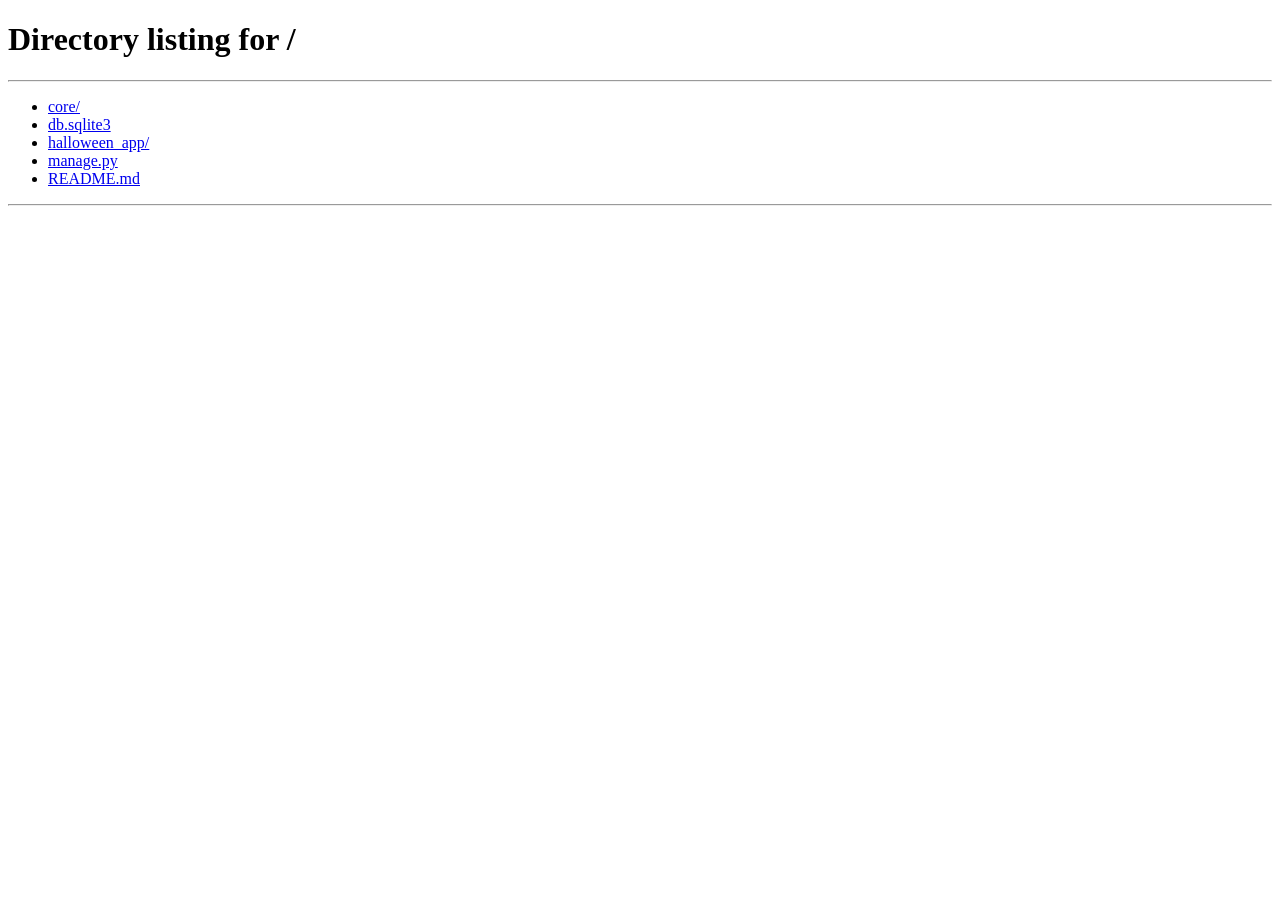
<file: halloween_app/templates/studio.html>
<!DOCTYPE html>
<html lang="pt-br">
<head>
<meta charset="UTF-8">
<meta name="viewport" content="width=device-width, initial-scale=1">
<title>O Estúdio | USP Fashion</title>
<link href="https://fonts.googleapis.com/css2?family=Bodoni+Moda:wght@600;700&family=DM+Sans:wght@400;500;700&display=swap" rel="stylesheet">
<style>
:root {
    --accent:#dc143c; --ivory:#f5f5f5; --muted:#b9b9b9;
    --font-title:'Bodoni Moda', Georgia, 'Times New Roman', serif;
    --font-body:'DM Sans', system-ui, -apple-system, 'Segoe UI', Roboto, sans-serif;
}
* { box-sizing:border-box; }
body {
    margin:0; padding:16px; min-height:100vh; color:var(--ivory);
    font-family:var(--font-body);
    background:radial-gradient(circle at 20% 0%, #1a0000, #050505 60%);
}
.back { color:var(--muted); text-decoration:none; font-size:.9rem; }
.wrap {
    max-width:1100px; margin:12px auto 0; display:grid; gap:24px;
    grid-template-columns:minmax(0,5fr) minmax(0,6fr);
}
@media (max-width:820px){ .wrap{ grid-template-columns:1fr; } }

/* FOTO + ROUPA */
.photo-card {
    position:relative; overflow:hidden; border-radius:16px;
    border:2px solid var(--accent); box-shadow:0 0 30px -6px var(--accent);
    transition:border-color .5s, box-shadow .5s;
}
#sprite { width:100%; aspect-ratio:1/1; object-fit:cover; display:block; transition:filter .6s; }
#outfit { position:absolute; inset:0; width:100%; height:100%; touch-action:none; cursor:grab; }
#o-in { filter:drop-shadow(0 1px 1.5px rgba(0,0,0,.55)); }
#o-in.pop { animation:pop .45s ease; }
@keyframes pop { from { opacity:0; transform:translateY(5px); } to { opacity:1; transform:none; } }
.era-badge {
    position:absolute; left:12px; bottom:12px; background:rgba(0,0,0,.72);
    padding:4px 12px; border-radius:99px; font-size:.8rem; border:1px solid var(--accent);
    pointer-events:none;
}
.fit { display:flex; align-items:center; gap:10px; margin-top:10px; font-size:.78rem; color:var(--muted); flex-wrap:wrap; }
.fit input[type=range] { flex:1; min-width:90px; accent-color:var(--accent); }
.fit button {
    background:transparent; color:var(--muted); border:1px solid #444; border-radius:8px;
    padding:4px 10px; font:inherit; font-size:.75rem; cursor:pointer;
}
.fit button:hover { border-color:var(--accent); color:var(--ivory); }
.pieces { margin-top:10px; }
.bubble {
    display:none; margin-top:14px; background:var(--ivory); color:#000;
    padding:12px 16px; border-radius:16px; font-weight:500; font-size:.95rem;
    box-shadow:4px 4px 0 var(--accent);
}
.bubble small { display:block; font-weight:400; opacity:.6; margin-bottom:2px; }

/* PAINEL */
h1 { font-family:var(--font-title); font-weight:700; letter-spacing:.5px; color:var(--accent); font-size:clamp(1.9rem,5vw,2.6rem); margin:0 0 4px; transition:color .5s; }
.sub { color:var(--muted); margin:0 0 18px; font-weight:400; }
.label { font-size:.75rem; text-transform:uppercase; letter-spacing:2px; color:var(--muted); margin-bottom:8px; font-weight:500; }
.chips { display:flex; flex-wrap:wrap; gap:8px; margin-bottom:18px; }
.chip {
    background:transparent; color:var(--ivory); border:1px solid #444; border-radius:99px;
    padding:8px 14px; cursor:pointer; font:inherit; font-size:.85rem; transition:.25s;
}
.chip:hover { border-color:var(--accent); }
.chip.active { background:var(--accent); border-color:var(--accent); color:#fff; font-weight:700; }
.btn {
    width:100%; padding:15px; border:none; border-radius:10px; cursor:pointer;
    background:var(--accent); color:#fff; font:inherit; font-weight:700;
    text-transform:uppercase; letter-spacing:2px; transition:.3s;
}
.btn:hover:not(:disabled) { filter:brightness(1.15); }
.btn:disabled { opacity:.6; cursor:wait; }

/* RESULTADO */
#result { margin-top:20px; }
.card { background:rgba(255,255,255,.04); border:1px solid #2a2a2a; border-radius:14px; padding:16px; margin-bottom:12px; }
.verdict { display:inline-block; padding:5px 12px; border-radius:99px; font-size:.85rem; font-weight:700; margin-bottom:12px; }
.v-combina { background:#12361f; color:#5dff9a; }
.v-parcial { background:#3a3012; color:#ffd24d; }
.v-contraste { background:#3a1218; color:#ff6b81; }
.look { font-size:1.05rem; line-height:1.55; }
.look b { color:#ffd700; display:block; font-size:.72rem; letter-spacing:2px; text-transform:uppercase; margin-bottom:4px; font-weight:700; }
.meter { margin:10px 0; }
.meter-head { display:flex; justify-content:space-between; font-size:.85rem; margin-bottom:4px; }
.bar { height:8px; background:#222; border-radius:99px; overflow:hidden; }
.bar i { display:block; height:100%; width:0; background:var(--accent); border-radius:99px; transition:width 1s ease; }
.note { font-size:.72rem; color:var(--muted); margin:6px 0 0; }
details { margin-top:8px; font-size:.9rem; }
summary { cursor:pointer; color:var(--muted); }
details p { margin:8px 0 0; line-height:1.55; }
.tags { display:flex; flex-wrap:wrap; gap:6px; }
.tag { background:#1c1c1c; border:1px solid #333; border-radius:8px; padding:5px 10px; font-size:.82rem; }
.skel { height:14px; border-radius:6px; margin:10px 0; background:linear-gradient(90deg,#1a1a1a,#2a2a2a,#1a1a1a); background-size:200% 100%; animation:sh 1.2s infinite; }
@keyframes sh { to { background-position:-200% 0; } }
.err { color:#ff6b81; }
@keyframes bounce { 0%,100%{transform:scale(1)} 50%{transform:scale(1.04)} }
.bounce { animation:bounce .5s ease; }

/* CLIMA HALLOWEEN */
body::before {
    content:""; position:fixed; inset:0; pointer-events:none; z-index:0;
    background:radial-gradient(ellipse at 50% 120%, rgba(139,0,0,.25), transparent 60%),
               radial-gradient(ellipse at 50% -20%, rgba(80,0,40,.3), transparent 60%);
}
.wrap, .back { position:relative; z-index:1; }
.bat { position:fixed; left:-10vw; font-size:1.5rem; opacity:.45; pointer-events:none; z-index:0; animation:fly 16s linear infinite; }
@keyframes fly {
    0%   { transform:translate(0,0); }
    25%  { transform:translate(30vw,-30px); }
    50%  { transform:translate(60vw,20px); }
    75%  { transform:translate(90vw,-20px); }
    100% { transform:translate(120vw,0); }
}
.vig { position:absolute; inset:0; pointer-events:none; opacity:0; transition:opacity .6s;
       background:radial-gradient(circle at 50% 45%, transparent 45%, rgba(0,0,0,.75) 100%); }
.drip { position:absolute; top:0; left:0; width:100%; height:44px; pointer-events:none;
        opacity:0; transform:translateY(-100%); transition:all .6s; }
.photo-card.terror .vig { opacity:1; }
.photo-card.terror .drip { opacity:1; transform:none; }
.photo-card.terror { animation:flicker 3.5s infinite; }
@keyframes flicker {
    0%,100%,50%,56% { box-shadow:0 0 34px -4px var(--accent); }
    53% { box-shadow:0 0 6px -6px var(--accent); }
}
.label.terror-label { color:#ff4d4d; }
@media (prefers-reduced-motion:reduce){ .bat, .photo-card.terror { animation:none; } }
</style>
</head>
<body>
<span class="bat" style="top:8%">🦇</span>
<span class="bat" style="top:22%; animation-delay:-7s; font-size:1.1rem">🦇</span>

<a class="back" href="/">← Trocar personagem</a>

<div class="wrap">
    <div>
        <div class="photo-card" id="photo-card">
            <img id="sprite" src="" alt="Personagem">
            <svg id="outfit" viewBox="0 0 100 100" preserveAspectRatio="xMidYMid meet">
                <g id="o-pos"><g id="o-in"></g></g>
            </svg>
            <span class="era-badge" id="era-badge"></span>
            <div class="vig"></div>
            <svg class="drip" viewBox="0 0 100 20" preserveAspectRatio="none">
              <path d="M0 0H100V4Q95 4 95 11Q95 15 92 11Q91 4 85 4Q75 4 72 4Q70 4 70 17Q66 19 66 4Q55 4 50 4Q46 4 46 9Q44 13 42 9Q40 4 30 4Q20 4 18 4Q16 4 16 15Q12 17 12 4Q6 4 0 4Z" fill="#8b0000"/>
            </svg>
        </div>

        <div class="fit">
            <span>Arraste a roupa na foto ·</span>
            <label for="size">Tamanho</label>
            <input type="range" id="size" min="50" max="170" value="100">
            <button onclick="resetPos()">Resetar</button>
            <button onclick="copyPos()">Copiar ajuste</button>
        </div>

        <div class="pieces">
            <div class="label">Peças do look</div>
            <div class="tags" id="pieces"></div>
        </div>

        <div class="bubble" id="bubble"></div>
    </div>

    <div>
        <h1 id="title">Fashion Studio</h1>
        <p class="sub" id="sub">Escolha um estilo e veja o look.</p>

        <div class="label">Eras da moda</div>
        <div class="chips" id="chips"></div>

        <div class="label terror-label">☠️ Especial terror</div>
        <div class="chips" id="chips-terror"></div>

        <button class="btn" id="go" onclick="requestOutfit()">Gerar análise de estilo ✨</button>
        <div id="result"></div>
    </div>
</div>

<script>
const ANIMALS = { quati:"Quati da EACH", galinha:"Galinha", flusp:"FLUSP" };

// Posição padrão da roupa em cada foto (x, y em unidades de 0 a 100; s = tamanho).
// Ajuste arrastando na tela, clique em "Copiar ajuste" e cole os valores aqui.
const DEFAULTS = {
  quati:   { x:0, y:0, s:1 },
  galinha: { x:0, y:0, s:1 },
  flusp:   { x:0, y:0, s:1 },
};

/* ---------- PEÇAS DE ROUPA (SVG, coordenadas 0-100) ----------
   Cabeça centrada em (50,30), olhos em y≈31, pescoço em y≈58. */
const T = "M14 100 L20 68 Q30 57 50 59 Q70 57 80 68 L86 100 Z"; // tronco

const plaid = (id, bg, ln) => `<defs><pattern id="${id}" width="8" height="8" patternUnits="userSpaceOnUse">
  <rect width="8" height="8" fill="${bg}"/><rect y="3" width="8" height="2" fill="${ln}"/>
  <rect x="3" width="2" height="8" fill="${ln}"/></pattern></defs>`;

const pearls = (n = 9) => Array.from({ length: n }, (_, i) => {
  const t = i / (n - 1);
  return `<circle cx="${(40 + 20 * t).toFixed(1)}" cy="${(60 + 12 * Math.sin(Math.PI * t)).toFixed(1)}" r="1.9" fill="#fffaf0" stroke="#cdbf9f" stroke-width=".4"/>`;
}).join("");

const crown = () => Array.from({ length: 7 }, (_, i) => {
  const deg = 200 + i * 23.3, a = deg * Math.PI / 180;
  const x = (50 + 21 * Math.cos(a)).toFixed(1), y = (28 + 21 * Math.sin(a)).toFixed(1);
  return `<ellipse cx="${x}" cy="${y}" rx="5" ry="2.2" transform="rotate(${(deg + 90).toFixed(0)} ${x} ${y})" fill="${i % 2 ? '#2ecc71' : '#3dff9a'}"/>`;
}).join("");

const ruff = (c1, c2) => Array.from({ length: 9 }, (_, i) =>
  `<circle cx="${(32 + i * 4.5).toFixed(1)}" cy="${(61 + 5 * Math.sin(Math.PI * i / 8)).toFixed(1)}" r="4" fill="${i % 2 ? c1 : c2}" stroke="rgba(0,0,0,.35)" stroke-width=".5"/>`).join("");

const stitches = Array.from({ length: 7 }, (_, i) =>
  `<path d="M${38 + i * 4} 21.5 V26.5" stroke="#2b0a0a" stroke-width="1"/>`).join("");

const ERAS = [
  /* ===== ERAS DA MODA ===== */
  { y:"1970", name:"70s Disco", color:"#ff9f1c", filter:"sepia(.55) saturate(1.5) contrast(1.05)",
    pieces:["Camisa de gola larga","Medalhão dourado","Óculos âmbar","Faixa de cabelo"],
    outfit:() => `
      <path d="${T}" fill="#e07b00"/>
      <path d="M50 59 L33 55 L24 76 L46 68 Z" fill="#fff0d0" stroke="#8a4b00" stroke-width=".8"/>
      <path d="M50 59 L67 55 L76 76 L54 68 Z" fill="#fff0d0" stroke="#8a4b00" stroke-width=".8"/>
      <path d="M50 66 L50 100" stroke="#8a4b00" stroke-width="1"/>
      <path d="M41 58 Q50 80 59 58" fill="none" stroke="#ffd700" stroke-width="1"/>
      <circle cx="50" cy="75" r="3.2" fill="#ffd700" stroke="#a67c00" stroke-width=".6"/>
      <path d="M32 21 Q50 11 68 21" fill="none" stroke="#ff9f1c" stroke-width="4" stroke-linecap="round"/>
      <path d="M32 25 Q50 15 68 25" fill="none" stroke="#fff0d0" stroke-width="1.4" stroke-linecap="round"/>
      <circle cx="41" cy="31" r="7" fill="rgba(255,150,0,.45)" stroke="#5a3000" stroke-width="1.6"/>
      <circle cx="59" cy="31" r="7" fill="rgba(255,150,0,.45)" stroke="#5a3000" stroke-width="1.6"/>
      <path d="M48 30 Q50 28 52 30" fill="none" stroke="#5a3000" stroke-width="1.6"/>` },

  { y:"1980", name:"80s Neon Pop", color:"#ff2fd6", filter:"saturate(1.8) contrast(1.1) hue-rotate(300deg)",
    pieces:["Jaqueta com ombreiras","Camiseta neon","Óculos wayfarer","Munhequeira de cabeça"],
    outfit:() => `
      <path d="M8 76 Q10 58 28 58 L31 72 Z" fill="#ff2fd6"/>
      <path d="M92 76 Q90 58 72 58 L69 72 Z" fill="#ff2fd6"/>
      <path d="${T}" fill="#ff2fd6"/>
      <path d="M36 60 L50 84 L64 60 Z" fill="#00e5ff"/>
      <path d="M16 90 L84 90" stroke="#00e5ff" stroke-width="2.2"/>
      <path d="M15 95 L85 95" stroke="#ffe600" stroke-width="1.4"/>
      <path d="M32 20 Q50 10 68 20" fill="none" stroke="#00e5ff" stroke-width="4.5" stroke-linecap="round"/>
      <rect x="34" y="27" width="14" height="9" rx="2" fill="rgba(0,229,255,.5)" stroke="#111" stroke-width="1.8"/>
      <rect x="52" y="27" width="14" height="9" rx="2" fill="rgba(0,229,255,.5)" stroke="#111" stroke-width="1.8"/>
      <path d="M48 30 H52" stroke="#111" stroke-width="1.8"/>` },

  { y:"1990", name:"90s Grunge", color:"#7a8b99", filter:"grayscale(.6) contrast(1.2) brightness(.9)",
    pieces:["Camisa de flanela","Camiseta de banda","Gorro de lã"],
    outfit:() => `${plaid("pl90","#9c1c1c","rgba(0,0,0,.45)")}
      <path d="${T}" fill="url(#pl90)"/>
      <path d="M41 60 Q50 74 59 60 L59 100 L41 100 Z" fill="#1d1d1d"/>
      <path d="M45 82 L55 82 M46 87 L54 87" stroke="#c9c9c9" stroke-width="1.2" stroke-linecap="round"/>
      <path d="M41 60 L36 70 L46 66 Z M59 60 L64 70 L54 66 Z" fill="#7d1515" stroke="#000" stroke-width=".5"/>
      <path d="M31 22 Q31 4 50 4 Q69 4 69 22 Z" fill="#6b7782"/>
      <rect x="30" y="19" width="40" height="8" rx="3" fill="#4f5a63"/>
      <path d="M34 19 V27 M40 19 V27 M46 19 V27 M52 19 V27 M58 19 V27 M64 19 V27" stroke="#3d464d" stroke-width=".8"/>` },

  { y:"2000", name:"Y2K", color:"#4dd2ff", filter:"saturate(1.5) brightness(1.1) hue-rotate(160deg)",
    pieces:["Colete metalizado","Gola de pelúcia rosa","Óculos minúsculos","Presilha de borboleta"],
    outfit:() => `
      <defs><linearGradient id="mt" x1="0" y1="0" x2="1" y2="1">
        <stop offset="0" stop-color="#e8f4ff"/><stop offset=".5" stop-color="#8fb4d6"/><stop offset="1" stop-color="#f4fbff"/></linearGradient></defs>
      <path d="${T}" fill="url(#mt)"/>
      <path d="M17 76 H83 M16 86 H84 M15 95 H85" stroke="rgba(0,0,0,.18)" stroke-width="1"/>
      <path d="M50 66 V100" stroke="#506b82" stroke-width="1.2"/>
      <path d="M31 62 Q50 76 69 62 L69 67 Q50 82 31 67 Z" fill="#ff8ad8"/>
      <rect x="35" y="29" width="12" height="5.5" rx="2.7" fill="rgba(77,210,255,.65)" stroke="#1b4d66" stroke-width="1.2"/>
      <rect x="53" y="29" width="12" height="5.5" rx="2.7" fill="rgba(77,210,255,.65)" stroke="#1b4d66" stroke-width="1.2"/>
      <path d="M47 31 H53" stroke="#1b4d66" stroke-width="1.2"/>
      <ellipse cx="59" cy="15" rx="4.2" ry="2.7" transform="rotate(-25 59 15)" fill="#ff8ad8"/>
      <ellipse cx="65" cy="15" rx="4.2" ry="2.7" transform="rotate(25 65 15)" fill="#4dd2ff"/>
      <circle cx="62" cy="15.5" r="1.1" fill="#fff"/>` },

  { y:"2016", name:"2016 Hipster", color:"#c9a227", filter:"sepia(.35) saturate(1.2) contrast(.95)",
    pieces:["Camisa xadrez","Boina","Óculos redondos"],
    outfit:() => `${plaid("pl16","#c9a227","rgba(90,60,0,.5)")}
      <path d="${T}" fill="url(#pl16)"/>
      <path d="M50 59 L50 100" stroke="#5a3d00" stroke-width="1.2"/>
      <path d="M41 60 L35 71 L46 66 Z M59 60 L65 71 L54 66 Z" fill="#a88518" stroke="#5a3d00" stroke-width=".5"/>
      <circle cx="50" cy="75" r=".9" fill="#5a3d00"/><circle cx="50" cy="86" r=".9" fill="#5a3d00"/>
      <path d="M32 22 Q36 8 54 9 Q68 10 68 22 Z" fill="#7a5a34"/>
      <path d="M32 22 Q22 23 24 27 L50 24 Z" fill="#5e4326"/>
      <circle cx="53" cy="8.5" r="1.5" fill="#5e4326"/>
      <circle cx="42" cy="32" r="6.5" fill="rgba(255,255,255,.08)" stroke="#1d1d1d" stroke-width="1.4"/>
      <circle cx="58" cy="32" r="6.5" fill="rgba(255,255,255,.08)" stroke="#1d1d1d" stroke-width="1.4"/>
      <path d="M48.5 31 Q50 29.5 51.5 31" fill="none" stroke="#1d1d1d" stroke-width="1.4"/>` },

  { y:"2020", name:"2020 E-Girl", color:"#b026ff", filter:"saturate(1.6) contrast(1.15) hue-rotate(250deg)",
    pieces:["Moletom roxo","Headset gamer","Corrente prateada","Coração"],
    outfit:() => `
      <path d="M26 68 Q28 50 50 52 Q72 50 74 68 L70 72 Q50 61 30 72 Z" fill="#6b17a3"/>
      <path d="${T}" fill="#9b30e8"/>
      <path d="M44 64 L43 82 M56 64 L57 82" stroke="#fff" stroke-width="1.2" stroke-linecap="round"/>
      <path d="M50 94 C41 87 43 79 50 84 C57 79 59 87 50 94 Z" fill="#ff7ad9"/>
      <path d="M38 60 Q50 80 62 60" fill="none" stroke="#e6e6e6" stroke-width="1.5" stroke-dasharray="2 1.2"/>
      <path d="M30 31 Q30 7 50 7 Q70 7 70 31" fill="none" stroke="#1b1b1b" stroke-width="3" stroke-linecap="round"/>
      <rect x="26.5" y="26" width="6" height="12" rx="3" fill="#1b1b1b" stroke="#d98bff" stroke-width="1"/>
      <rect x="67.5" y="26" width="6" height="12" rx="3" fill="#1b1b1b" stroke="#d98bff" stroke-width="1"/>
      <path d="M30 37 Q32 46 41 45" fill="none" stroke="#1b1b1b" stroke-width="1.8" stroke-linecap="round"/>
      <circle cx="42" cy="45" r="1.8" fill="#d98bff"/>` },

  { y:"2024", name:"Quiet Luxury", color:"#d8cbb8", filter:"saturate(.6) brightness(1.05) contrast(.95)",
    pieces:["Blazer bege","Colar de pérolas","Laço de cabelo","Óculos escuros"],
    outfit:() => `
      <path d="${T}" fill="#d9ccb8"/>
      <path d="M38 59 L50 88 L62 59 Z" fill="#fffaf2"/>
      <path d="M37 58 L50 90 L31 80 Z" fill="#c4b497" stroke="#a99a7c" stroke-width=".5"/>
      <path d="M63 58 L50 90 L69 80 Z" fill="#c4b497" stroke="#a99a7c" stroke-width=".5"/>
      <circle cx="50" cy="95" r="1.2" fill="#8a7a5c"/>
      ${pearls()}
      <path d="M60 14 L49 8 L49 20 Z" fill="#f5efe6" stroke="#bfae92" stroke-width=".6"/>
      <path d="M60 14 L71 8 L71 20 Z" fill="#f5efe6" stroke="#bfae92" stroke-width=".6"/>
      <circle cx="60" cy="14" r="2.6" fill="#e6dccb" stroke="#bfae92" stroke-width=".5"/>
      <rect x="33" y="27" width="15" height="10" rx="4" fill="rgba(20,20,20,.78)"/>
      <rect x="52" y="27" width="15" height="10" rx="4" fill="rgba(20,20,20,.78)"/>
      <path d="M48 31 H52" stroke="#222" stroke-width="1.4"/>` },

  { y:"2026", name:"Cyber-Organic", color:"#3dff9a", filter:"saturate(1.4) hue-rotate(80deg) contrast(1.05)",
    pieces:["Jaqueta bioluminescente","Visor de realidade aumentada","Coroa de folhas"],
    outfit:() => `
      <path d="${T}" fill="#0f2a1f" stroke="#3dff9a" stroke-width=".6"/>
      <path d="M50 62 V100 M30 74 H38 V86 M70 74 H62 V86" fill="none" stroke="#3dff9a" stroke-width="1.2" stroke-linecap="round"/>
      <circle cx="50" cy="62" r="1.4" fill="#3dff9a"/><circle cx="38" cy="86" r="1.4" fill="#3dff9a"/><circle cx="62" cy="86" r="1.4" fill="#3dff9a"/>
      <ellipse cx="30" cy="63" rx="7.5" ry="3" transform="rotate(-30 30 63)" fill="#2ecc71"/>
      <ellipse cx="70" cy="63" rx="7.5" ry="3" transform="rotate(30 70 63)" fill="#2ecc71"/>
      ${crown()}
      <rect x="32" y="26" width="36" height="9" rx="4.5" fill="rgba(61,255,154,.45)" stroke="#3dff9a" stroke-width="1.4"/>
      <path d="M37 29 H48" stroke="#fff" stroke-width="1" stroke-linecap="round" opacity=".8"/>` },

  /* ===== ESPECIAL TERROR ===== */
  { y:"vampiro", group:"terror", name:"🧛 Vampiro", color:"#c0112b", filter:"grayscale(.4) contrast(1.25) brightness(.85) saturate(1.2)",
    pieces:["Capa de gola alta","Jabô branco","Broche de rubi","Presas"],
    outfit:() => `
      <path d="M5 100 L13 66 Q50 46 87 66 L95 100 Z" fill="#7a0010"/>
      <path d="M10 100 L17 70 Q50 54 83 70 L90 100 Z" fill="#1a0006"/>
      <path d="${T}" fill="#141414"/>
      <path d="M44 59 L50 82 L56 59 Z" fill="#f5f5f5"/>
      <path d="M33 59 L24 34 L45 57 Z" fill="#141414" stroke="#8b0000" stroke-width="1"/>
      <path d="M67 59 L76 34 L55 57 Z" fill="#141414" stroke="#8b0000" stroke-width="1"/>
      <path d="M33 59 L28 44 L42 57 Z" fill="#7a0010"/>
      <path d="M67 59 L72 44 L58 57 Z" fill="#7a0010"/>
      <circle cx="50" cy="68" r="3" fill="#c0112b" stroke="#ffd700" stroke-width="1"/>
      <path d="M45.5 38 L47.5 44 L49.5 38 Z M50.5 38 L52.5 44 L54.5 38 Z" fill="#fff" stroke="#999" stroke-width=".3"/>
      <path d="M47.5 44 Q47 48 47.5 50" fill="none" stroke="#b00020" stroke-width="1.2" stroke-linecap="round"/>` },

  { y:"bruxa", group:"terror", name:"🧙 Bruxa", color:"#8e44d6", filter:"saturate(1.3) contrast(1.15) hue-rotate(250deg) brightness(.9)",
    pieces:["Chapéu pontudo","Túnica estrelada","Poção verde"],
    outfit:() => `
      <path d="M10 100 L16 66 Q50 50 84 66 L90 100 Z" fill="#3b1456"/>
      <path d="${T}" fill="#5a2a82"/>
      <path d="M40 59 Q50 70 60 59" fill="none" stroke="#ffd700" stroke-width="1.4"/>
      <circle cx="50" cy="71" r="2.6" fill="#7dff4d" stroke="#2c7a12" stroke-width=".8"/>
      ${[[30,80],[68,76],[40,92],[60,90],[24,92]].map(([x,y]) => `<circle cx="${x}" cy="${y}" r="1.3" fill="#ffd24d"/>`).join("")}
      <ellipse cx="50" cy="21" rx="23" ry="4.5" fill="#15101c"/>
      <path d="M37 21 Q45 14 47 4 L54 7 Q55 15 63 21 Z" fill="#1d1226"/>
      <rect x="38.5" y="16.5" width="23" height="3.6" fill="#8e44d6"/>
      <rect x="47" y="15.8" width="6" height="5" rx=".8" fill="none" stroke="#ffd700" stroke-width="1"/>` },

  { y:"mumia", group:"terror", name:"🪦 Múmia", color:"#c9b27a", filter:"sepia(.6) contrast(1.1) brightness(.95)",
    pieces:["Bandagens na cabeça","Tronco enfaixado","Faixa solta"],
    outfit:() => `
      <path d="${T}" fill="#e6d9b8"/>
      ${[70,76,82,88,94].map((y, i) => `<path d="M${16 + i % 2 * 2} ${y} L${84 - i % 2 * 2} ${y + (i % 2 ? -2 : 2)}" stroke="#a8966a" stroke-width="1"/>`).join("")}
      <path d="M70 60 Q80 76 72 92" fill="none" stroke="#e6d9b8" stroke-width="3.2" stroke-linecap="round"/>
      <path d="M30 14 L70 21 M30 20 L70 14 M31 25 L69 22" stroke="#e6d9b8" stroke-width="3.6" stroke-linecap="round"/>
      <path d="M31 41 L69 45 M31 46 L69 42" stroke="#e6d9b8" stroke-width="3.6" stroke-linecap="round"/>
      <path d="M30 14 L70 21 M31 41 L69 45" stroke="#a8966a" stroke-width=".6" transform="translate(0 1.6)"/>` },

  { y:"zumbi", group:"terror", name:"🧟 Zumbi", color:"#7fa84a", filter:"saturate(.7) hue-rotate(60deg) contrast(1.2) brightness(.85)",
    pieces:["Camisa rasgada","Manchas de sangue","Cicatriz na testa","Olheiras"],
    outfit:() => `
      <path d="${T}" fill="#4d5a3c"/>
      <path d="M14 100 L16 90 L22 95 L28 88 L34 96 L40 89 L46 97 L52 90 L58 98 L64 90 L70 96 L76 89 L84 95 L86 100 Z" fill="#23291a"/>
      <path d="M60 62 L70 72 L62 80 L72 92 L58 86 L52 70 Z" fill="#7a1010" opacity=".85"/>
      <circle cx="30" cy="80" r="2.4" fill="#8b0000"/><circle cx="35" cy="86" r="1.4" fill="#8b0000"/>
      <path d="M41 61 L36 70 L46 66 Z M59 61 L64 70 L54 66 Z" fill="#3a452b"/>
      <ellipse cx="50" cy="32" rx="17" ry="19" fill="rgba(110,150,70,.3)"/>
      <ellipse cx="41" cy="37" rx="6" ry="2" fill="rgba(30,40,20,.5)"/>
      <ellipse cx="59" cy="37" rx="6" ry="2" fill="rgba(30,40,20,.5)"/>
      <path d="M58 13 L65 25" stroke="#8b0000" stroke-width="1.6" stroke-linecap="round"/>
      <path d="M57 17 L61 15 M59.5 20.5 L63.5 18.5 M61.5 24 L65.5 22" stroke="#d9d0c0" stroke-width=".8"/>` },

  { y:"fantasma", group:"terror", name:"👻 Fantasma", color:"#9fd8ff", filter:"grayscale(.5) brightness(1.1) contrast(.95) hue-rotate(180deg)",
    pieces:["Lençol esvoaçante","Véu translúcido","Correntes e bola de ferro"],
    outfit:() => `
      <path d="M12 100 L18 64 Q50 54 82 64 L88 100 Q80 94 74 100 Q66 94 58 100 Q50 94 42 100 Q34 94 26 100 Q18 94 12 100 Z" fill="#f4f4f8" stroke="#c8c8d8" stroke-width=".8"/>
      <path d="M24 34 Q24 4 50 4 Q76 4 76 34 Q76 52 84 62 L16 62 Q24 52 24 34 Z" fill="rgba(255,255,255,.3)" stroke="rgba(255,255,255,.85)" stroke-width="1"/>
      <path d="M20 70 Q8 80 20 90" fill="none" stroke="#9a9aa8" stroke-width="1.6" stroke-dasharray="3 1.6"/>
      <circle cx="20" cy="93" r="4" fill="#55555f" stroke="#2c2c34" stroke-width=".8"/>` },

  { y:"frankenstein", group:"terror", name:"🔩 Frankenstein", color:"#6fbf5a", filter:"saturate(.8) hue-rotate(70deg) contrast(1.2) brightness(.9)",
    pieces:["Parafusos no pescoço","Testa quadrada","Cicatriz costurada","Jaqueta preta"],
    outfit:() => `
      <path d="${T}" fill="#1c1c1c"/>
      <path d="M41 60 L50 72 L59 60 L56 100 L44 100 Z" fill="#5d6770"/>
      <path d="M41 60 L33 74 L46 68 Z M59 60 L67 74 L54 68 Z" fill="#2b2b2b" stroke="#444" stroke-width=".6"/>
      <rect x="24" y="54" width="9" height="3" rx="1" fill="#9aa0a6"/><rect x="21" y="52.6" width="3" height="5.8" rx="1" fill="#bfc4c9"/>
      <rect x="67" y="54" width="9" height="3" rx="1" fill="#9aa0a6"/><rect x="76" y="52.6" width="3" height="5.8" rx="1" fill="#bfc4c9"/>
      <ellipse cx="50" cy="32" rx="17" ry="19" fill="rgba(90,160,70,.28)"/>
      <path d="M31 22 L31 8 L69 8 L69 22 Q50 17 31 22 Z" fill="#0f0f0f"/>
      <path d="M37 24 L63 24" stroke="#5a1a1a" stroke-width="1.3"/>
      ${stitches}` },

  { y:"palhaco", group:"terror", name:"🤡 Palhaço", color:"#ff2f6d", filter:"saturate(1.5) contrast(1.2) brightness(.9)",
    pieces:["Peruca vermelha","Sorriso pintado","Gola de babados","Macacão de bolinhas"],
    outfit:() => `
      <defs><pattern id="dt" width="9" height="9" patternUnits="userSpaceOnUse">
        <rect width="9" height="9" fill="#6a0dad"/><circle cx="4.5" cy="4.5" r="2" fill="#ffe600"/></pattern></defs>
      <path d="${T}" fill="url(#dt)"/>
      ${ruff("#00a8e8", "#ff2f6d")}
      <circle cx="25" cy="22" r="10" fill="#e8302b"/><circle cx="75" cy="22" r="10" fill="#e8302b"/>
      <circle cx="31" cy="12" r="7" fill="#e8302b"/><circle cx="69" cy="12" r="7" fill="#e8302b"/>
      <path d="M37 31 L41 25 L45 31 L41 36 Z" fill="rgba(0,168,232,.7)"/>
      <path d="M55 31 L59 25 L63 31 L59 36 Z" fill="rgba(0,168,232,.7)"/>
      <circle cx="50" cy="37" r="3.6" fill="#e8302b" stroke="#7a0000" stroke-width=".6"/>
      <path d="M36 40 Q50 54 64 40 M36 40 L32 35 M64 40 L68 35" fill="none" stroke="#d00018" stroke-width="2.4" stroke-linecap="round"/>
      <circle cx="62" cy="76" r="1.6" fill="#8b0000"/>` },

  { y:"lobisomem", group:"terror", name:"🐺 Lobisomem", color:"#e0a030", filter:"sepia(.4) contrast(1.25) brightness(.85) saturate(1.2)",
    pieces:["Orelhas peludas","Pelos e garras","Olhos amarelos","Presas"],
    outfit:() => `
      <path d="${T}" fill="#6b5238"/>
      <path d="M27 63 L33 71 L37 60 L42 70 L46 60 L50 71 L54 60 L58 70 L63 60 L67 71 L73 63 L73 58 L27 58 Z" fill="#8a6c48"/>
      <path d="M34 76 L44 96 M42 74 L52 94 M50 72 L60 92" stroke="#c0112b" stroke-width="1.6" stroke-linecap="round"/>
      <path d="M30 22 L32 3 L46 15 Z" fill="#6b5238"/><path d="M70 22 L68 3 L54 15 Z" fill="#6b5238"/>
      <path d="M33 17 L34 8 L41 14 Z M67 17 L66 8 L59 14 Z" fill="#d89a9a"/>
      <circle cx="41" cy="31" r="2.6" fill="rgba(255,200,0,.6)"/><circle cx="59" cy="31" r="2.6" fill="rgba(255,200,0,.6)"/>
      <path d="M45 39 L47 45 L49 39 Z M51 39 L53 45 L55 39 Z" fill="#fff"/>` },
];

/* ---------- ESTADO ---------- */
const params = new URLSearchParams(location.search);
const animal = params.get("animal");
if (!ANIMALS[animal]) { location.href = "/"; }

const $ = id => document.getElementById(id);
const esc = s => String(s ?? "").replace(/[&<>"']/g, c => ({"&":"&amp;","<":"&lt;",">":"&gt;",'"':"&quot;","'":"&#39;"}[c]));

let current = ERAS.find(e => e.y === "vampiro");
let token = 0;

/* ---------- POSIÇÃO DA ROUPA ---------- */
let st = loadPos();
function loadPos() {
  try { const v = JSON.parse(localStorage.getItem("pos:" + animal)); if (v && isFinite(v.s)) return v; } catch (e) {}
  return { ...(DEFAULTS[animal] || { x:0, y:0, s:1 }) };
}
function savePos() { try { localStorage.setItem("pos:" + animal, JSON.stringify(st)); } catch (e) {} }
function applyPos() {
  $("o-pos").setAttribute("transform", `translate(${50 + st.x} ${50 + st.y}) scale(${st.s}) translate(-50 -50)`);
  $("size").value = Math.round(st.s * 100);
}
function resetPos() { st = { ...(DEFAULTS[animal] || { x:0, y:0, s:1 }) }; applyPos(); savePos(); }
function copyPos() {
  const v = { x:+st.x.toFixed(1), y:+st.y.toFixed(1), s:+st.s.toFixed(2) };
  prompt(`Cole isto no DEFAULTS, na linha de "${animal}":`, `${animal}: ${JSON.stringify(v).replace(/"/g, "")},`);
}

const svg = $("outfit");
let drag = null;
svg.addEventListener("pointerdown", e => {
  drag = { px:e.clientX, py:e.clientY, x:st.x, y:st.y };
  svg.setPointerCapture(e.pointerId); svg.style.cursor = "grabbing";
});
svg.addEventListener("pointermove", e => {
  if (!drag) return;
  const k = 100 / svg.getBoundingClientRect().width;
  st.x = drag.x + (e.clientX - drag.px) * k;
  st.y = drag.y + (e.clientY - drag.py) * k;
  applyPos();
});
["pointerup", "pointercancel"].forEach(ev => svg.addEventListener(ev, () => {
  if (drag) { drag = null; svg.style.cursor = "grab"; savePos(); }
}));
$("size").addEventListener("input", e => { st.s = e.target.value / 100; applyPos(); savePos(); });

/* ---------- ERA ---------- */
function drawOutfit() {
  const g = $("o-in");
  g.innerHTML = current.outfit();
  g.classList.remove("pop"); void g.getBoundingClientRect(); g.classList.add("pop");
  $("pieces").innerHTML = current.pieces.map(p => `<span class="tag">${esc(p)}</span>`).join("");
}

function applyEra(era) {
  current = era;
  $("photo-card").classList.toggle("terror", era.group === "terror");
  document.documentElement.style.setProperty("--accent", era.color);
  $("sprite").style.filter = era.filter;
  $("era-badge").textContent = era.name;
  $("sub").textContent = "Look " + era.name + " para " + ANIMALS[animal];
  document.querySelectorAll(".chip").forEach(c => c.classList.toggle("active", c.dataset.y === era.y));
  drawOutfit();
  $("result").innerHTML = "";
  $("bubble").style.display = "none";
  token++;
}

$("sprite").src = `/static/assets/${animal}.jpg`;
$("title").textContent = ANIMALS[animal];
ERAS.forEach(era => {
  const b = document.createElement("button");
  b.className = "chip"; b.textContent = era.name; b.dataset.y = era.y;
  b.onclick = () => applyEra(era);
  $(era.group === "terror" ? "chips-terror" : "chips").appendChild(b);
});
applyPos();
applyEra(current);

/* ---------- ANÁLISE ---------- */
function meter(label, pct) {
  return `<div class="meter">
    <div class="meter-head"><span>${label}</span><b>${pct}%</b></div>
    <div class="bar"><i data-w="${pct}"></i></div></div>`;
}

const VERDICTS = {
  combina:   ["v-combina",   "✅ Combina com a personalidade"],
  parcial:   ["v-parcial",   "⚠️ Combina em parte"],
  contraste: ["v-contraste", "🔥 Contraste total (de propósito?)"],
};

function render(a) {
  const [cls, txt] = VERDICTS[a.verdict] || VERDICTS.parcial;
  const sug = (a.suggestions || []).map(s => `<span class="tag">${esc(s)}</span>`).join("");
  $("result").innerHTML = `
    <div class="card">
      <span class="verdict ${cls}">${txt}</span>
      <div class="look"><b>✨ Look final</b>${esc(a.final_look)}</div>
    </div>
    <div class="card">
      ${meter("Match personagem × estilo", a.match)}
      ${a.agreement != null ? meter("Concordância IA × regras locais", a.agreement) : ""}
      <p class="note">Estimativa de afinidade de estilo, não garantia de acerto.</p>
      <details><summary>Por que esse resultado?</summary><p>${esc(a.reasoning)}</p></details>
      <details><summary>Sobre o estilo</summary><p>${esc(a.era_explanation)}</p></details>
    </div>
    ${sug ? `<div class="card"><div class="label">Mais sugestões</div><div class="tags">${sug}</div></div>` : ""}
    ${a.source === "local-backup" ? `<p class="note">Modo offline: resposta simplificada.</p>` : ""}`;
  requestAnimationFrame(() => setTimeout(() =>
    document.querySelectorAll(".bar i").forEach(i => i.style.width = i.dataset.w + "%"), 50));
}

async function requestOutfit() {
  const my = ++token;
  const btn = $("go");
  btn.disabled = true; btn.textContent = "Analisando…";
  $("bubble").style.display = "none";
  $("result").innerHTML = `<div class="card"><div class="skel" style="width:40%"></div><div class="skel"></div><div class="skel" style="width:80%"></div></div>`;

  try {
    const r = await fetch(`/get-fashion-analysis/?animal=${encodeURIComponent(animal)}&year=${current.y}`);
    if (!r.ok) throw new Error("HTTP " + r.status);
    const { analysis: a } = await r.json();
    if (my !== token) return;

    render(a);

    setTimeout(() => {
      if (my !== token) return;
      const bub = $("bubble");
      bub.innerHTML = `<small>${esc(ANIMALS[animal])} diz:</small>${esc(a.animal_comment || "Hmm...")}`;
      bub.style.display = "block";
      $("sprite").classList.add("bounce");
      setTimeout(() => $("sprite").classList.remove("bounce"), 500);
    }, 900);
  } catch (e) {
    console.error(e);
    if (my === token) $("result").innerHTML = `<div class="card err">Não consegui gerar o look agora. Tente de novo em instantes.</div>`;
  } finally {
    btn.disabled = false; btn.textContent = "Gerar análise de estilo ✨";
  }
}
</script>
</body>
</html>
</file>
